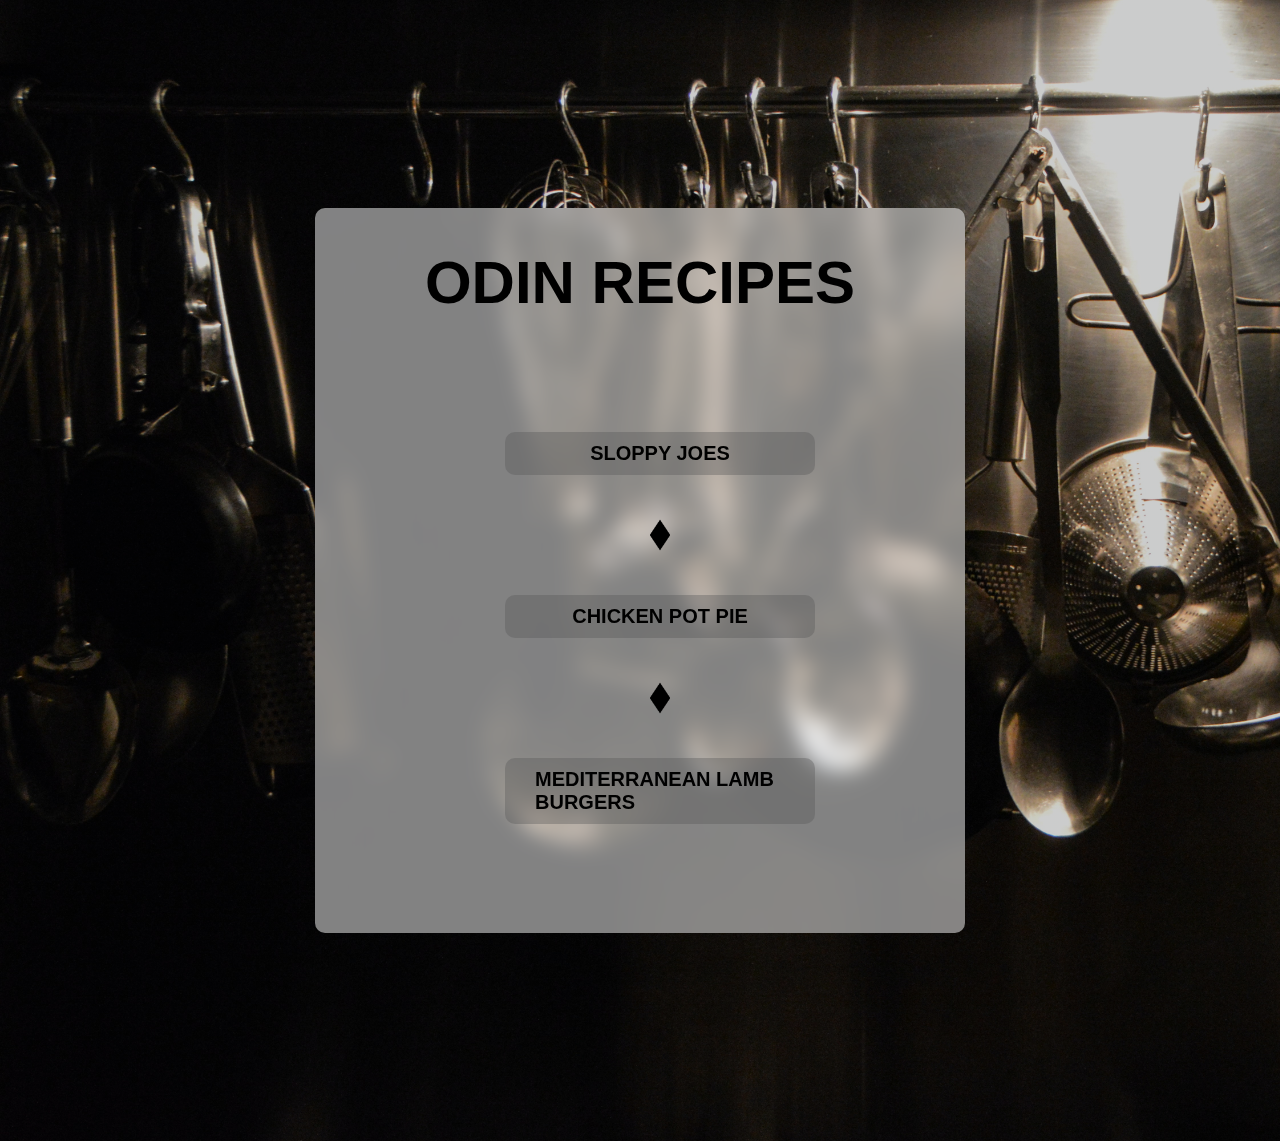
<file: index.html>
<!DOCTYPE html>
<html lang="en">
  <head>
    <meta charset="UTF-8" />
    <meta http-equiv="X-UA-Compatible" content="IE=edge" />
    <meta name="viewport" content="width=device-width, initial-scale=1.0" />
    <title>Odin Recipes</title>
    <link rel="stylesheet" href="./style.css" />
  </head>
  <body>
    <div class="home-container">
      <h1>ODIN RECIPES</h1>
      <div class="section">
        <div class="column">
          <ul class="recipe-list">
            <div>
              <h4>
                <li>
                  <a href="recipes/sloppy-joes.html" class="recipe-buttons"
                    >SLOPPY JOES</a
                  >
                </li>
              </h4>
            </div>
            <div>
              <img
                src="images/diamond.png"
                alt="Diamond"
                class="diamond-element"
              />
            </div>
            <div>
              <h4>
                <li>
                  <a href="recipes/chicken-pot-pie.html" class="recipe-buttons"
                    >CHICKEN POT PIE</a
                  >
                </li>
              </h4>
            </div>
            <div>
              <img
                src="images/diamond.png"
                alt="Diamond"
                class="diamond-element"
              />
            </div>
            <div>
              <h4>
                <li>
                  <a
                    href="recipes/mediterranean-lamb-burgers.html"
                    class="recipe-buttons"
                    >MEDITERRANEAN LAMB BURGERS</a
                  >
                </li>
              </h4>
            </div>
            <br />
          </ul>
        </div>
      </div>
    </div>
  </body>
</html>
</file>
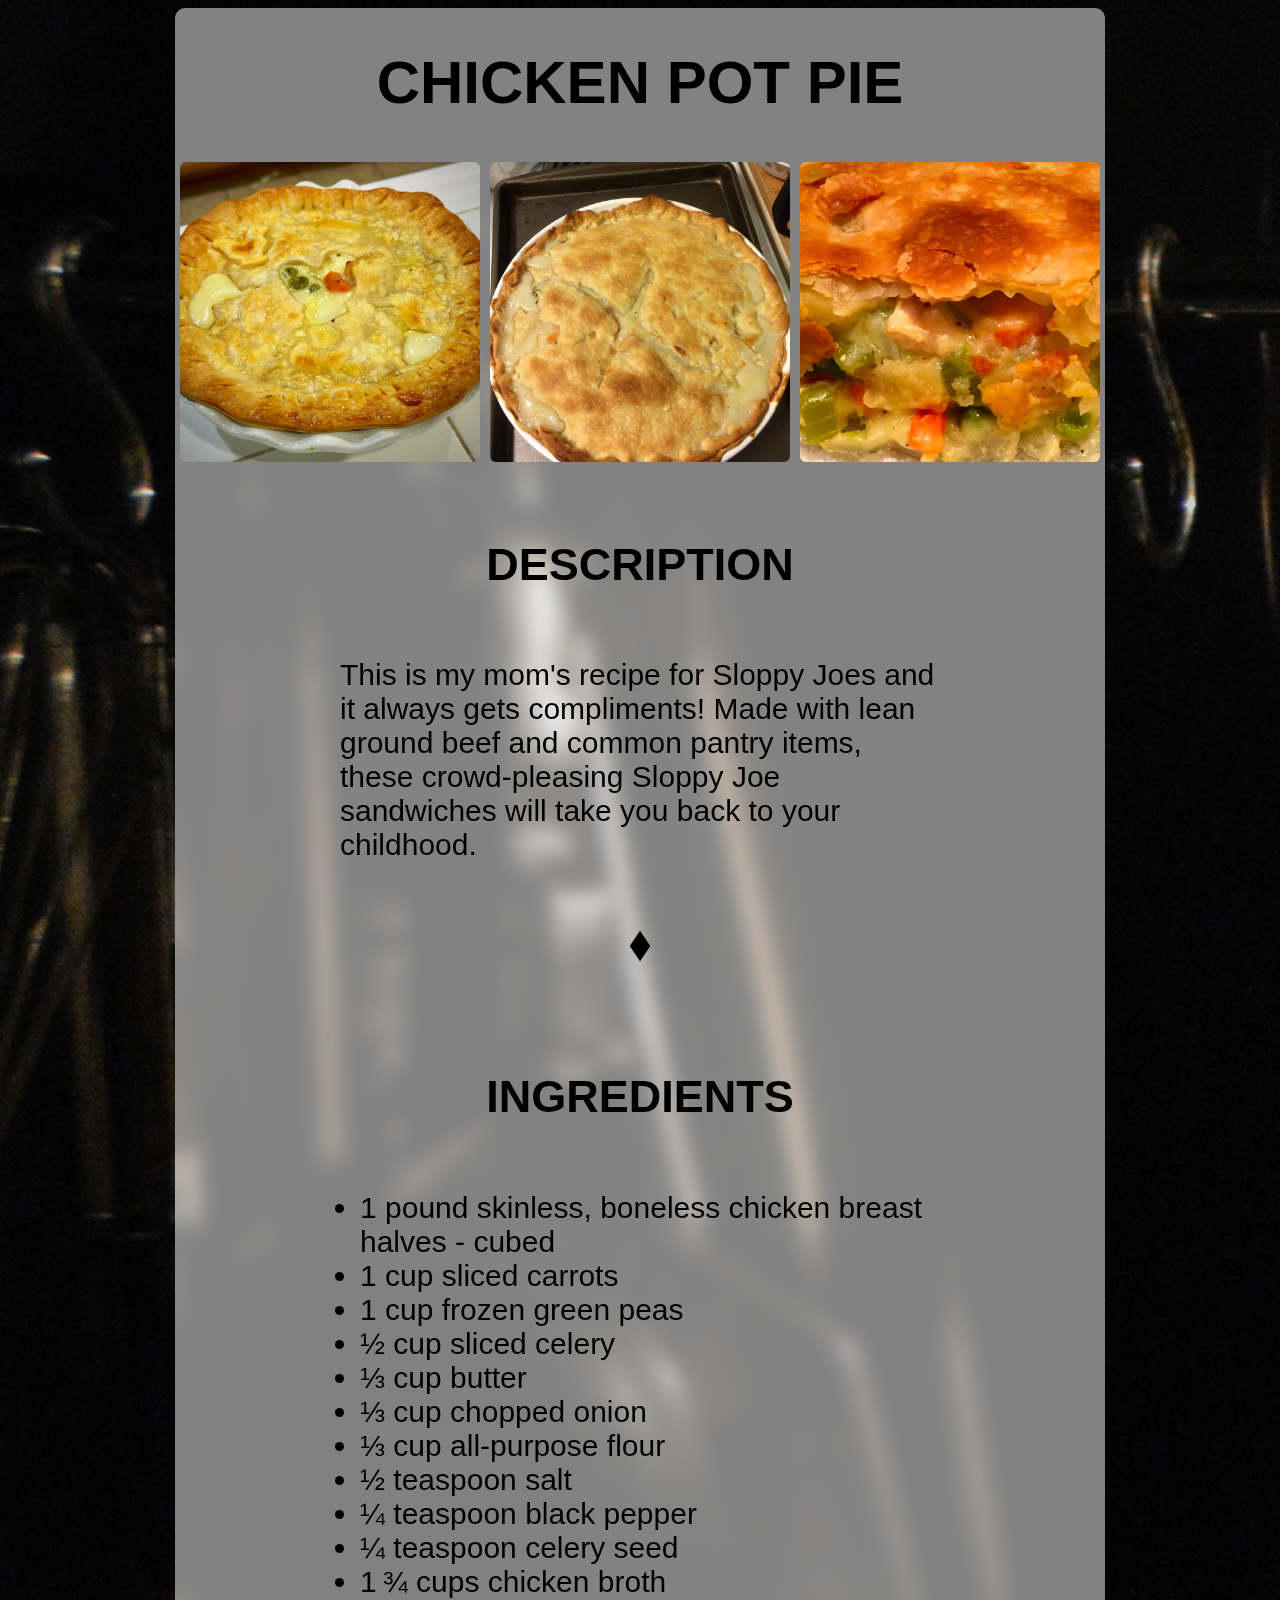
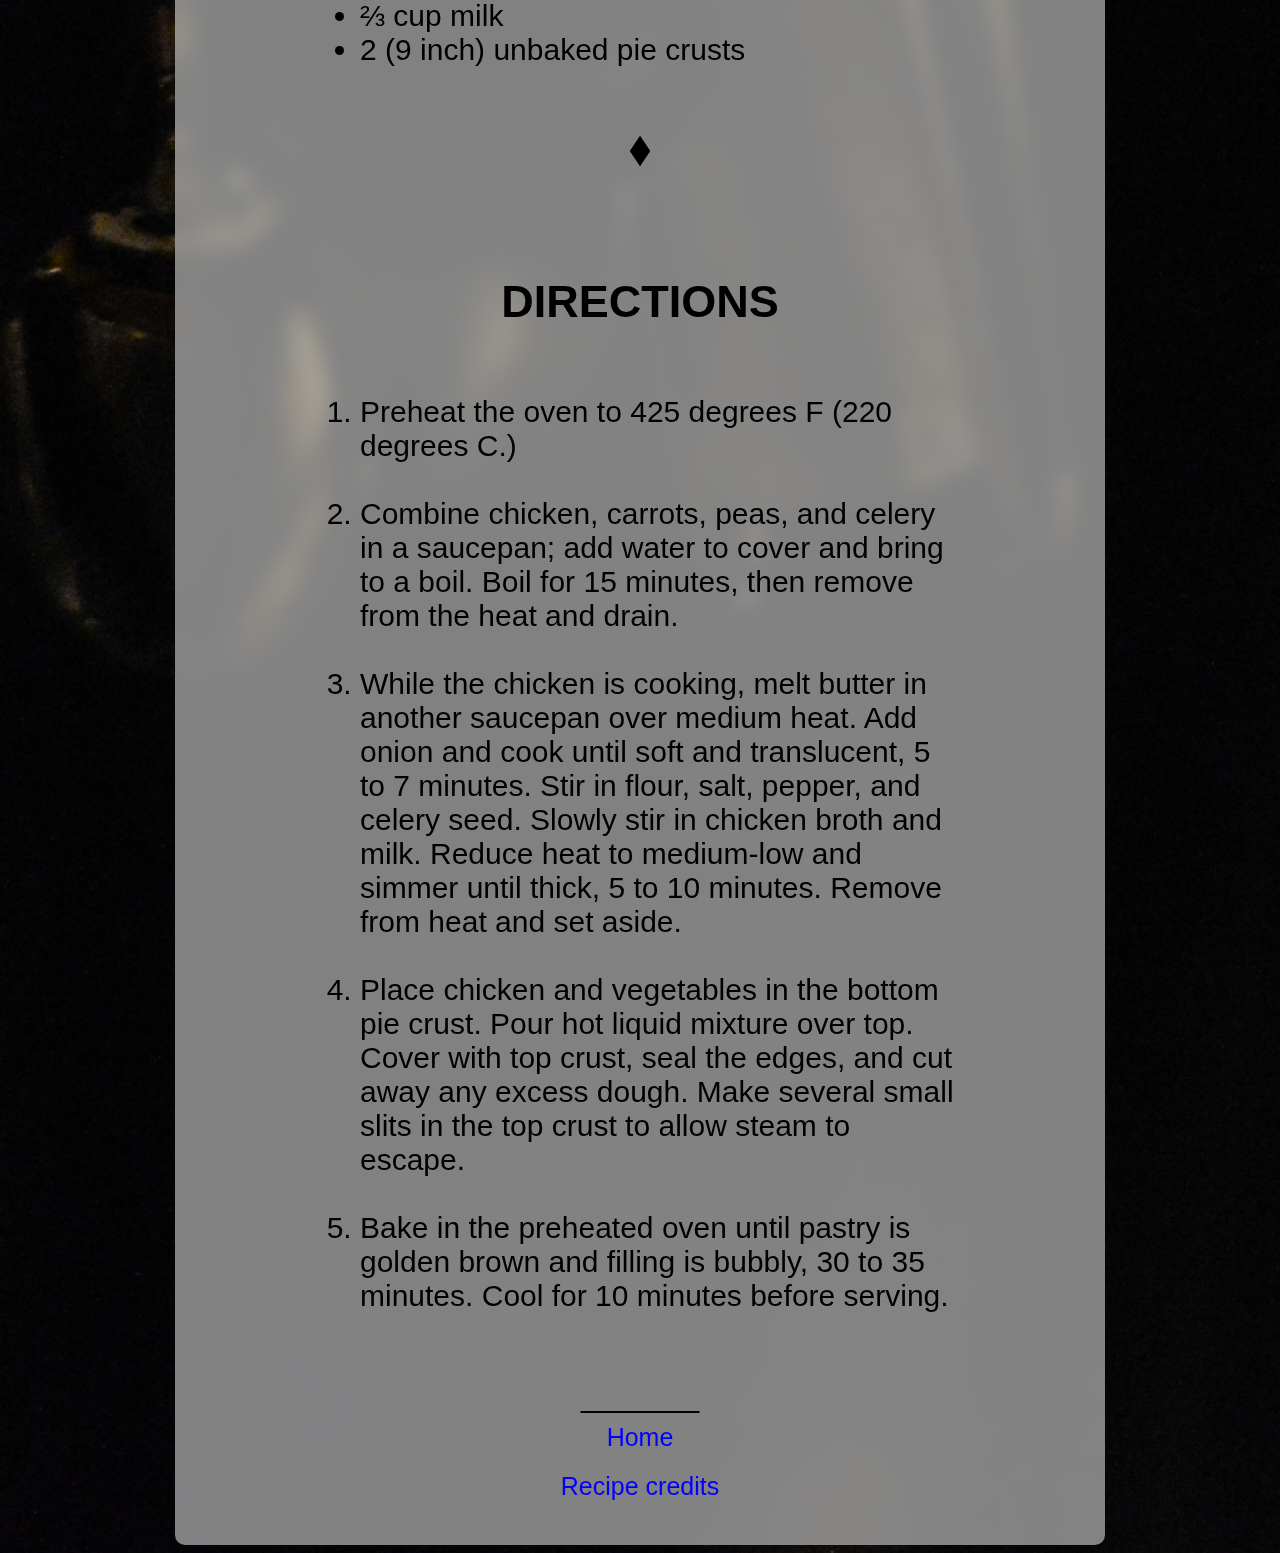
<file: recipes/chicken-pot-pie.html>
<!DOCTYPE html>
<html lang="en">
  <head>
    <meta charset="UTF-8" />
    <meta http-equiv="X-UA-Compatible" content="IE=edge" />
    <meta name="viewport" content="width=device-width, initial-scale=1.0" />
    <title>Chicken Pot Pie</title>
    <link rel="stylesheet" href="../style.css" />
  </head>
  <body>
    <div class="container">
      <h1>CHICKEN POT PIE</h1>
      <div class="row section">
        <div class="column ex-object-fit section">
          <img
            src="../images/chicken-pot-pie-1.jpg"
            alt="Chicken Pot Pie Image #1"
          />
        </div>
        <div class="column ex-object-fit section">
          <img
            src="../images/chicken-pot-pie-2.jpg"
            alt="Chicken Pot Pie Image #2"
          />
        </div>
        <div class="column ex-object-fit section">
          <img
            src="../images/chicken-pot-pie-3.jpg"
            alt="Chicken Pot Pie Image #3"
          />
        </div>
      </div>
      <br />
      <h2>DESCRIPTION</h2>
      <div class="section">
        <p>
          This is my mom's recipe for Sloppy Joes and it always gets
          compliments! Made with lean ground beef and common pantry items, these
          crowd-pleasing Sloppy Joe sandwiches will take you back to your
          childhood.
        </p>
      </div>
      <br />
      <div>
        <img
          src="../images/diamond.png"
          alt="Diamond"
          class="diamond-element"
        />
      </div>
      <br />
      <br />
      <h2>INGREDIENTS</h2>
      <div class="section">
        <ul>
          <li>1 pound skinless, boneless chicken breast halves - cubed</li>
          <li>1 cup sliced carrots</li>
          <li>1 cup frozen green peas</li>
          <li>½ cup sliced celery</li>
          <li>⅓ cup butter</li>
          <li>⅓ cup chopped onion</li>
          <li>⅓ cup all-purpose flour</li>
          <li>½ teaspoon salt</li>
          <li>¼ teaspoon black pepper</li>
          <li>¼ teaspoon celery seed</li>
          <li>1 ¾ cups chicken broth</li>
          <li>⅔ cup milk</li>
          <li>2 (9 inch) unbaked pie crusts</li>
        </ul>
      </div>
      <br />
      <div>
        <img
          src="../images/diamond.png"
          alt="Diamond"
          class="diamond-element"
        />
      </div>
      <br />
      <br />
      <h2>DIRECTIONS</h2>
      <div class="section">
        <ol>
          <li>Preheat the oven to 425 degrees F (220 degrees C.)</li>
          <br />
          <li>
            Combine chicken, carrots, peas, and celery in a saucepan; add water
            to cover and bring to a boil. Boil for 15 minutes, then remove from
            the heat and drain.
          </li>
          <br />
          <li>
            While the chicken is cooking, melt butter in another saucepan over
            medium heat. Add onion and cook until soft and translucent, 5 to 7
            minutes. Stir in flour, salt, pepper, and celery seed. Slowly stir
            in chicken broth and milk. Reduce heat to medium-low and simmer
            until thick, 5 to 10 minutes. Remove from heat and set aside.
          </li>
          <br />
          <li>
            Place chicken and vegetables in the bottom pie crust. Pour hot
            liquid mixture over top. Cover with top crust, seal the edges, and
            cut away any excess dough. Make several small slits in the top crust
            to allow steam to escape.
          </li>
          <br />
          <li>
            Bake in the preheated oven until pastry is golden brown and filling
            is bubbly, 30 to 35 minutes. Cool for 10 minutes before serving.
          </li>
          <br />
        </ol>
      </div>
      <br />
      <div>
        <img
          src="../images/horizontal-line.png"
          alt="Horizontal Line"
          class="horizontal-line-element"
        />
      </div>
      <div><a href="../index.html" class="nav-buttons">Home</a></div>
      <div>
        <a
          href="https://www.allrecipes.com/recipe/26317/chicken-pot-pie-ix/"
          class="nav-buttons"
          >Recipe credits</a
        >
      </div>
      <br />
    </div>
  </body>
</html>
</file>
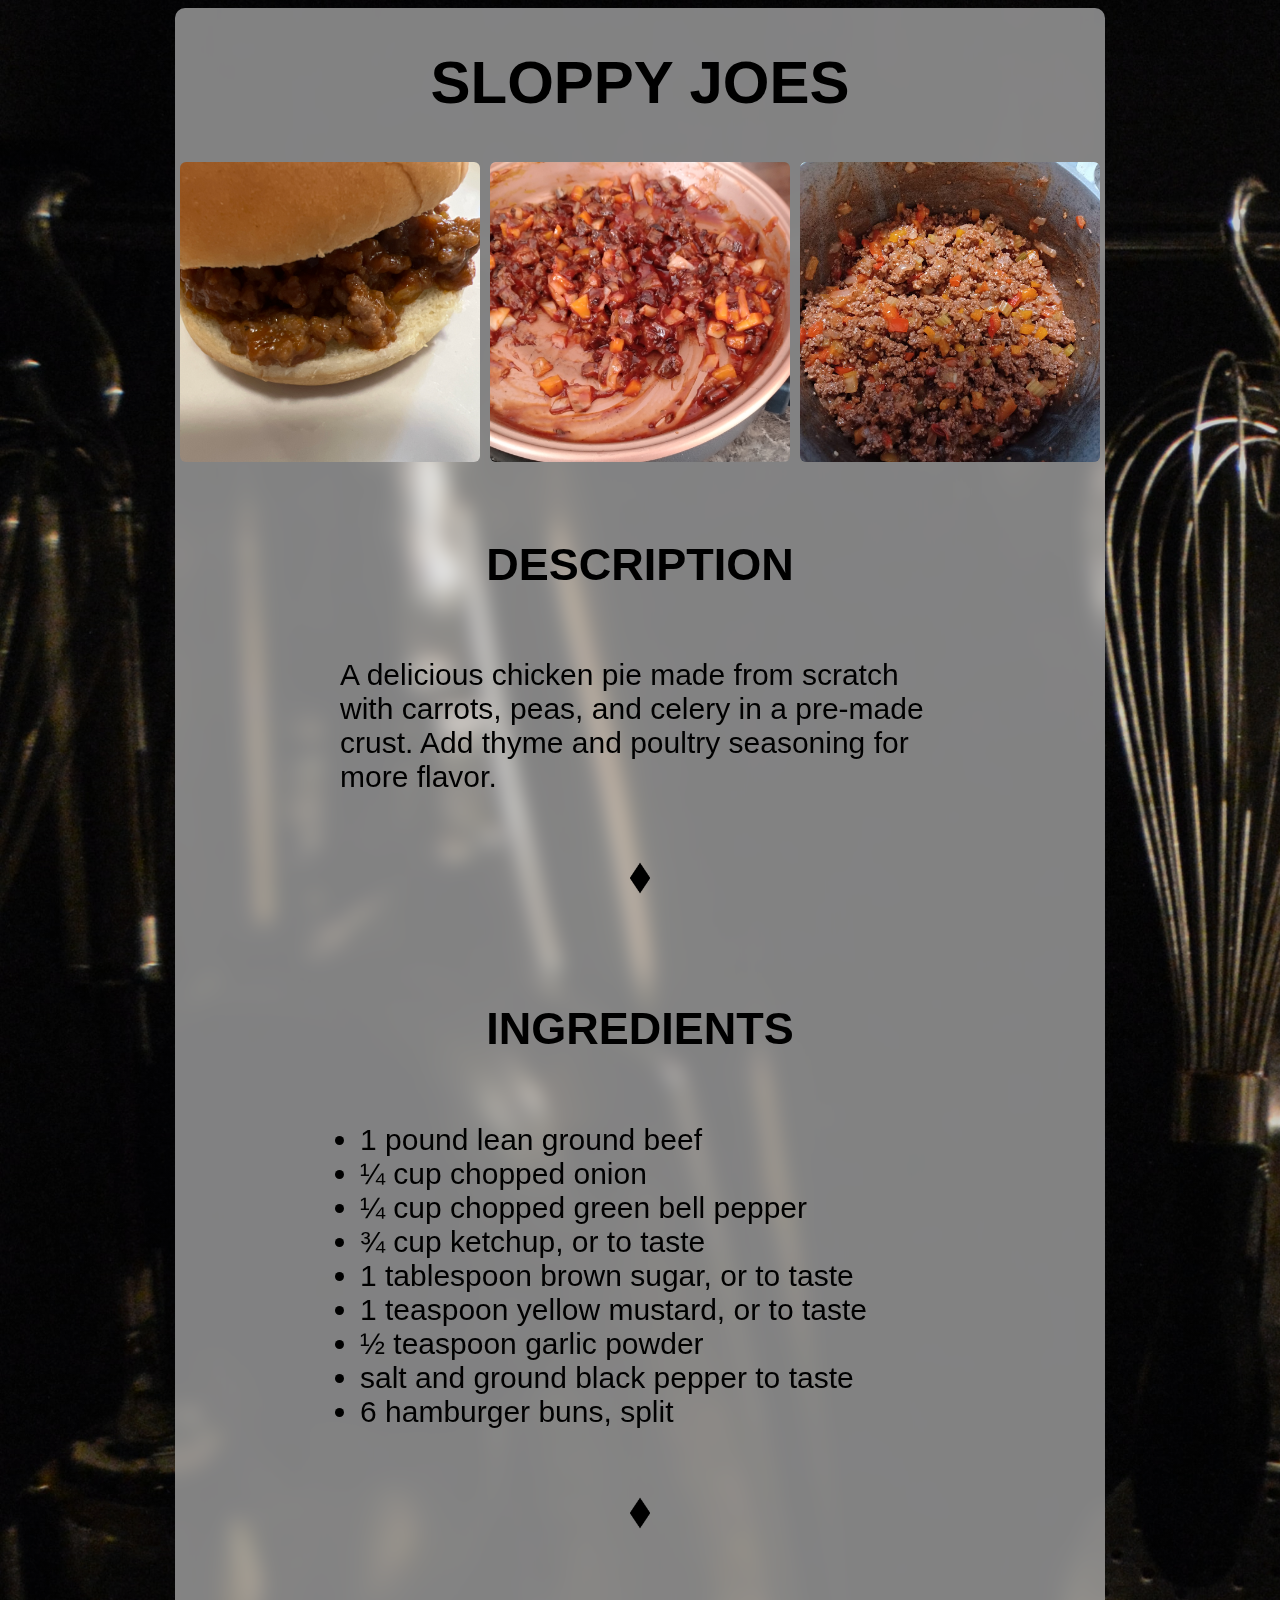
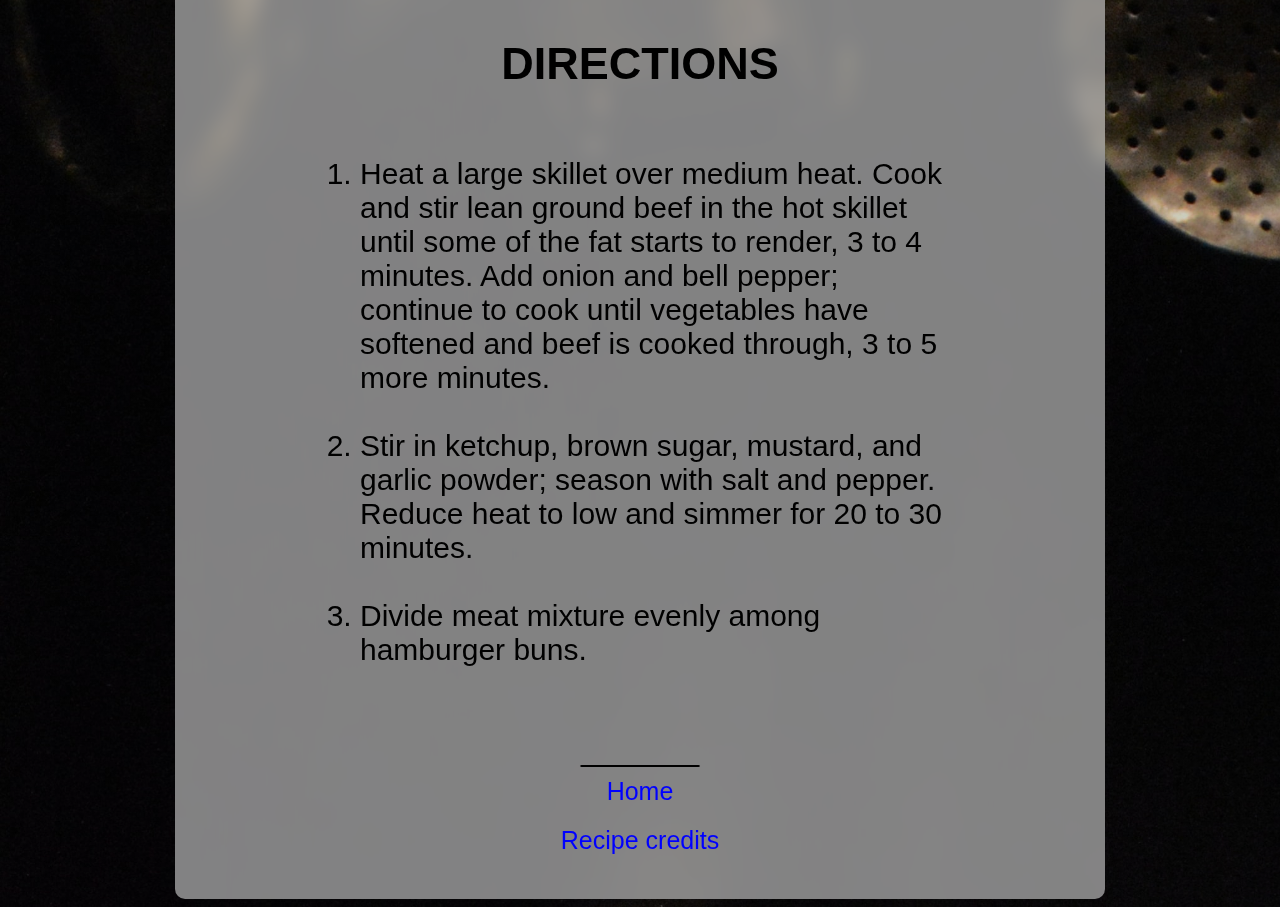
<file: recipes/sloppy-joes.html>
<!DOCTYPE html>
<html lang="en">
  <head>
    <meta charset="UTF-8" />
    <meta http-equiv="X-UA-Compatible" content="IE=edge" />
    <meta name="viewport" content="width=device-width, initial-scale=1.0" />
    <title>Sloppy Joes</title>
    <link rel="stylesheet" href="../style.css" />
  </head>
  <body>
    <div class="container">
      <h1>SLOPPY JOES</h1>
      <div class="row">
        <div class="column ex-object-fit section">
          <img src="../images/sloppy-joes-1.jpg" alt="Sloppy Joes Image #1" />
        </div>
        <div class="column ex-object-fit section">
          <img src="../images/sloppy-joes-2.jpg" alt="Sloppy Joes Image #2" />
        </div>
        <div class="column ex-object-fit section">
          <img src="../images/sloppy-joes-3.jpg" alt="Sloppy Joes Image #3" />
        </div>
      </div>
      <br />
      <h2>DESCRIPTION</h2>
      <div class="section">
        <p>
          A delicious chicken pie made from scratch with carrots, peas, and
          celery in a pre-made crust. Add thyme and poultry seasoning for more
          flavor.
        </p>
      </div>
      <br />
      <div>
        <img
          src="../images/diamond.png"
          alt="Diamond"
          class="diamond-element"
        />
      </div>
      <br />
      <br />
      <h2>INGREDIENTS</h2>
      <div class="section">
        <ul>
          <li>1 pound lean ground beef</li>
          <li>¼ cup chopped onion</li>
          <li>¼ cup chopped green bell pepper</li>
          <li>¾ cup ketchup, or to taste</li>
          <li>1 tablespoon brown sugar, or to taste</li>
          <li>1 teaspoon yellow mustard, or to taste</li>
          <li>½ teaspoon garlic powder</li>
          <li>salt and ground black pepper to taste</li>
          <li>6 hamburger buns, split</li>
        </ul>
      </div>
      <br />
      <div>
        <img
          src="../images/diamond.png"
          alt="Diamond"
          class="diamond-element"
        />
      </div>
      <br />
      <br />
      <h2>DIRECTIONS</h2>
      <div class="section">
        <ol>
          <li>
            Heat a large skillet over medium heat. Cook and stir lean ground
            beef in the hot skillet until some of the fat starts to render, 3 to
            4 minutes. Add onion and bell pepper; continue to cook until
            vegetables have softened and beef is cooked through, 3 to 5 more
            minutes.
          </li>
          <br />
          <li>
            Stir in ketchup, brown sugar, mustard, and garlic powder; season
            with salt and pepper. Reduce heat to low and simmer for 20 to 30
            minutes.
          </li>
          <br />
          <li>Divide meat mixture evenly among hamburger buns.</li>
          <br />
        </ol>
      </div>
      <br />
      <div>
        <img
          src="../images/horizontal-line.png"
          alt="Horizontal Line"
          class="horizontal-line-element"
        />
      </div>
      <div><a href="../index.html" class="nav-buttons">Home</a></div>
      <div>
        <a
          href="https://www.allrecipes.com/recipe/24264/sloppy-joes-ii/"
          class="nav-buttons"
          >Recipe credits</a
        >
      </div>
      <br />
    </div>
  </body>
</html>
</file>
<file: style.css>
@import url("http://fonts.cdnfonts.com/css/cekerayam");
body {
  background-image: linear-gradient(rgba(0, 0, 0, 0.2), rgba(0, 0, 0, 0.2)),
    url(images/background.jpg);
  background-size: cover;
  background-repeat: no-repeat;
  font-size: 30px;
  font-family: "Cekerayam", sans-serif;
  position: relative;
}
.home-container {
  background: rgba(255, 255, 255, 0.5);
  backdrop-filter: blur(10px);
  -webkit-backdrop-filter: blur(10px);
  border-radius: 10px;
  border: none;
  margin-top: 200px;
  margin-bottom: 200px;
}
.container {
  background: rgba(255, 255, 255, 0.5);
  backdrop-filter: blur(10px);
  -webkit-backdrop-filter: blur(10px);
  border-radius: 10px;
  border: none;
}
.row {
  display: flex;
  align-items: center;
}
.column {
  flex: 33.33%;
  padding: 5px;
}
img,
.ex-object-fit {
  width: 300px;
  height: 300px;
  object-fit: cover;
}
img {
  border: none;
  border-radius: 2%;
  user-select: none;
  -moz-user-select: none;
  -webkit-user-drag: none;
  -webkit-user-select: none;
  -ms-user-select: none;
}
body,
h1,
h2,
h3,
.column,
.section,
.recipe-buttons,
.nav-buttons {
  display: flex;
  justify-content: center;
  align-items: center;
}
p,
ol,
ul {
  width: 600px;
}
.diamond-element {
  display: flex;
  justify-content: center;
  align-items: center;
  width: 20px;
  height: 40px;
  border: none;
  margin: auto;
}
.horizontal-line-element {
  display: flex;
  justify-content: center;
  align-items: center;
  width: 130px;
  height: 2px;
  border: none;
  margin: auto;
}
.recipe-list {
  list-style: none;
}
.recipe-buttons {
  width: 250px;
  margin: auto;
  padding: 10px 30px;
  font-size: 20px;
  text-decoration: none;
  border: 0;
  border-radius: 10px;
  background: rgba(87, 86, 86, 0.37);
  color: black;
}
.recipe-buttons:hover {
  background: rgba(255, 255, 255, 0.452);
}
.nav-buttons {
  padding: 10px;
  font-size: 25px;
  color: blue;
  text-decoration: none;
}
.nav-buttons:hover {
  color: white;
}
</file>
